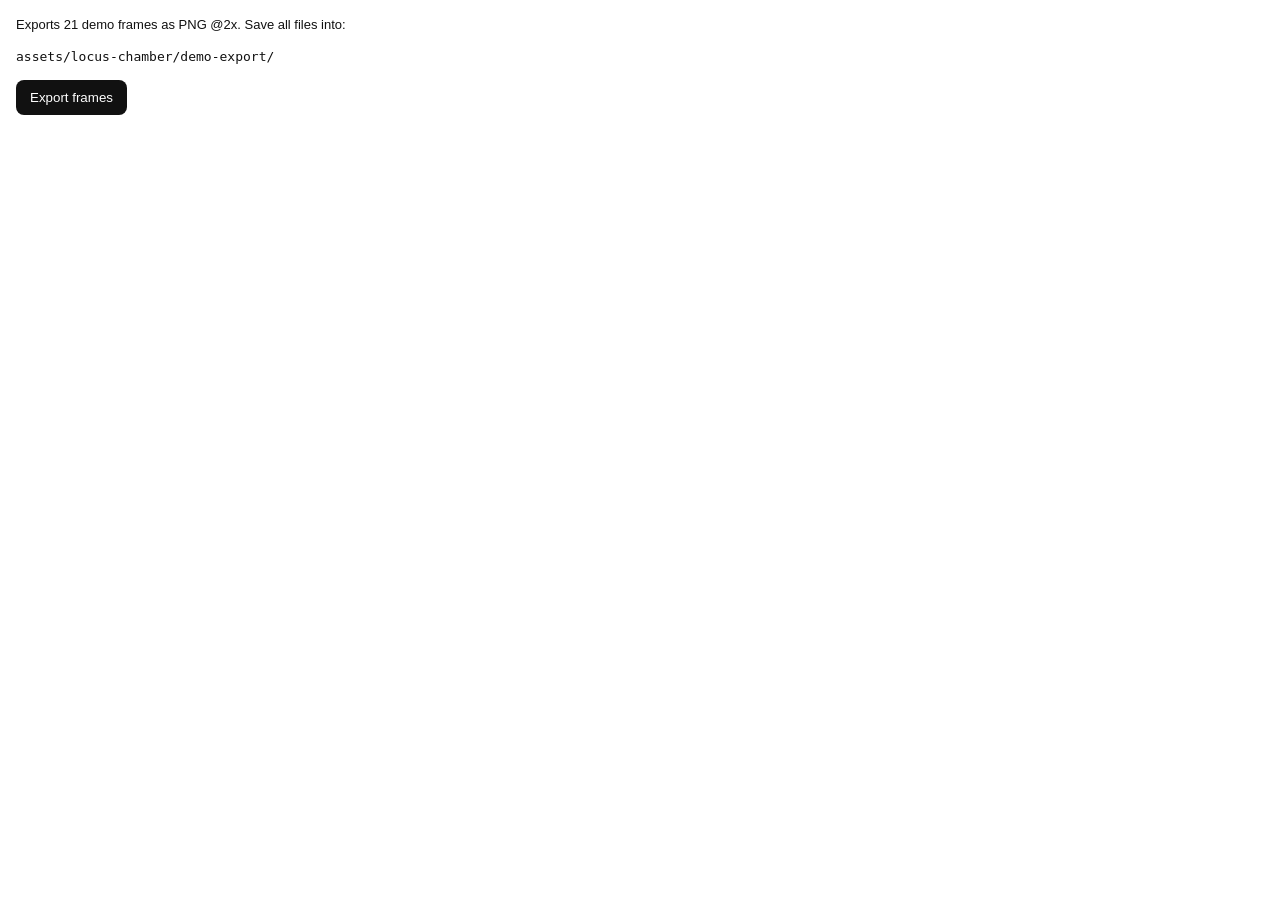
<file: scripts/figma-locus-demo-export/ui.html>
<!DOCTYPE html>
<html>
<head>
  <meta charset="UTF-8">
  <style>
    body { font: 13px/1.45 Inter, sans-serif; margin: 16px; color: #111; }
    button { padding: 10px 14px; border: 0; border-radius: 8px; background: #111; color: #fff; cursor: pointer; }
    button:disabled { opacity: 0.5; cursor: default; }
    #log { margin-top: 12px; white-space: pre-wrap; font-size: 12px; color: #444; }
  </style>
</head>
<body>
  <p>Exports 21 demo frames as PNG @2x. Save all files into:</p>
  <p><code>assets/locus-chamber/demo-export/</code></p>
  <button id="run">Export frames</button>
  <div id="log"></div>
  <script>
    const log = document.getElementById("log");
    const btn = document.getElementById("run");
    let pending = 0;

    function write(msg) {
      log.textContent += msg + "\n";
    }

    window.onmessage = (event) => {
      const msg = event.data.pluginMessage;
      if (!msg) return;

      if (msg.type === "log") {
        write(msg.text);
        return;
      }

      if (msg.type === "start") {
        pending = msg.count;
        return;
      }

      if (msg.type === "file") {
        const bytes = new Uint8Array(msg.bytes);
        const blob = new Blob([bytes], { type: "image/png" });
        const a = document.createElement("a");
        a.href = URL.createObjectURL(blob);
        a.download = msg.fileName;
        a.click();
        URL.revokeObjectURL(a.href);
        pending -= 1;
        if (pending <= 0) {
          btn.disabled = false;
          write("Done. Move downloads into demo-export/, then run assemble-locus-demo.mjs");
        }
      }

      if (msg.type === "error") {
        btn.disabled = false;
        write("Error: " + msg.text);
      }
    };

    btn.onclick = () => {
      btn.disabled = true;
      log.textContent = "";
      pending = 0;
      parent.postMessage({ pluginMessage: { type: "export" } }, "*");
    };
  </script>
</body>
</html>
</file>
